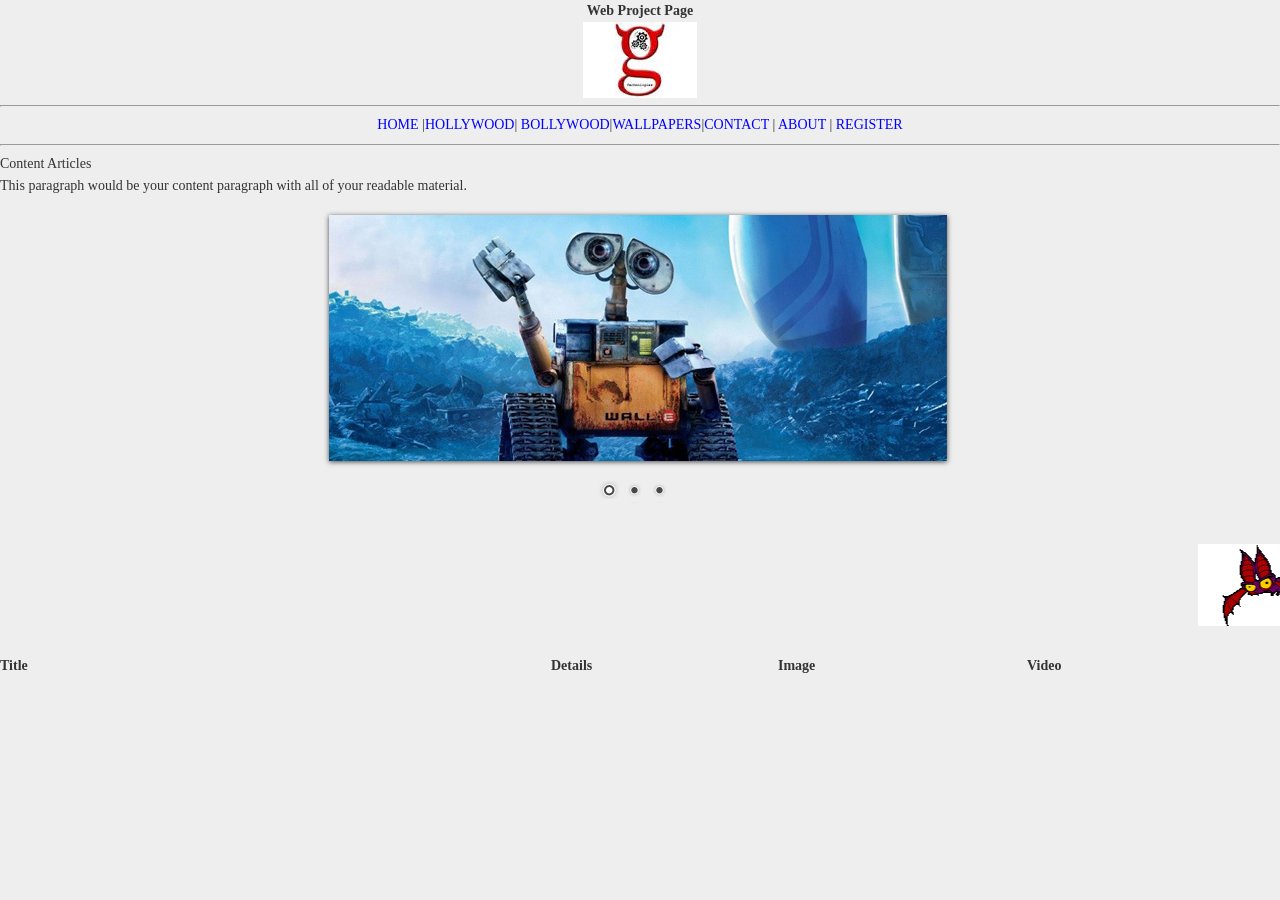
<file: templates/index.html>
<!DOCTYPE HTML PUBLIC "-//W3C//DTD HTML 4.01 Transitional//EN"
"http://www.w3.org/TR/html4/strict.dtd">
<html xmlns="http://www.w3.org/1999/xhtml">
	<head>
		<style type="text/css">
			.style7 {
				width: 100%;
				border: 1;
			}
			.style8 {
				height: 24px;
			}
		</style>
		<meta http-equiv="Content-Type" content="text/html; charset=utf-8" />
		<title>Genii Web Project</title>
		<link rel="stylesheet" href="style.css" type="text/css" media="screen" />
		<link rel="stylesheet" href="./themes/default/default.css" type="text/css" media="screen" />
		<link rel="stylesheet" href="./themes/pascal/pascal.css" type="text/css" media="screen" />
		<link rel="stylesheet" href="./themes/orman/orman.css" type="text/css" media="screen" />
		<link rel="stylesheet" href="nivo-slider.css" type="text/css" media="screen" />
		<script type="text/javascript" src="jquery-1.6.1.min.js"></script>
		<script src="http://www.google.com/jsapi" type="text/javascript"></script>
		<script type="text/javascript" charset="utf-8">//google.load("jquery", "1.6.1");</script>
		<script type="text/javascript" src="jquery.nivo.slider.pack.js"></script>
		<link rel="stylesheet" href="prettyPhoto.css" type="text/css" media="screen" title="prettyPhoto main stylesheet" charset="utf-8" />
		<script src="jquery.prettyPhoto.js" type="text/javascript" charset="utf-8"></script>
		<!-- Google Maps Code -->
		<script type="text/javascript"
		src="http://maps.google.com/maps/api/js?sensor=true"></script>
		<script type="text/javascript">
			function initialize() {
				var latlng = new google.maps.LatLng(19.018791923052913, 72.86175727844238);
				var myOptions = {
					zoom : 8,
					center : latlng,
					mapTypeId : google.maps.MapTypeId.ROADMAP
				};
				var map = new google.maps.Map(document.getElementById("map_canvas"), myOptions);
			}
		</script>
		<!-- END Google Maps Code -->
		<script type="text/javascript" charset="utf-8">
			$(document).ready(function() {
				$("a[rel^='prettyPhoto']").prettyPhoto({
					custom_markup : '<div id="map_canvas" style="width:260px; height:265px"></div>',
					changepicturecallback : function() { initialize();
					}
				});
			});

		</script>
		<script type="text/javascript">
			$(window).load(function() {
				$('#slider').nivoSlider();
			});

		</script>
		<script>
			$("#togg").click(function() {
				$("#newr").show('slow');
			});

		</script>
		<style type="text/css">
			.style7 {
				width: 100%;
				border: 1;
			}
			.style8 {
				height: 24px;
			}
			.style9 {
				height: 24px;
				width: 227px;
			}
			.style10 {
				width: 227px;
			}
			.style11 {
				height: 24px;
				width: 249px;
			}
			.style12 {
				width: 249px;
			}
			.style13 {
				height: 24px;
				width: 253px;
			}
			.style14 {
				width: 253px;
			}
			.size {
				width: 172px;
				height: 80px;
			}

		</style>
	</head>
	<body >
		<div id="heading" align="center">
			<h2 class="font"><b> Web Project Page </b></h2>
			<a href="http://genii.in/"><img src="./Images/genii.jpeg" alt="No Image" /></a>
		</div>
		<hr>
		<div id="menu" align="center" >
			<a href="">HOME</a> |<a href="">HOLLYWOOD</a>| <a href="Bollywood.htm">BOLLYWOOD</a>|<a href="Wallpapers.html">WALLPAPERS</a>|<a href="#?custom=true&width=260&height=270" rel="prettyPhoto">CONTACT</a> | <a href="">ABOUT</a> | <a href="Reg_form.html">REGISTER</a>
		</div>
		<hr>
		<div id="content" align="left" bgcolor="white">
			<h5>Content Articles</h5>
			<p>
				This paragraph would be your content
				paragraph with all of your readable material.
			</p>
		</div>
		<div id="wrapper">
			<div class="slider-wrapper theme-default">
				<div id="slider" class="nivoSlider">
					<img src="./Images/walle.jpg" alt="" />
					<!--<a href=""><img src="/Images/nemo.jpg" alt="" title="This is an example of a caption" /></a>-->
					<img src="./Images/toystory.jpg" alt="" />
					<img src="./Images/up.jpg" alt="" title="#htmlcaption" />
				</div>
				<!--<div id="htmlcaption" class="nivo-html-caption">
				<strong>This</strong> is an example of a <em>HTML</em> caption with <a href="#">a link</a>.
				</div>-->
			</div>
		</div>
		<!-- <p><a href="#?custom=true&width=260&height=270" rel="prettyPhoto">Open a Google Map</a></p>-->
		<marquee behavior="slide" direction="left"><img src="./Images/bats_013.gif" width="125" height="82" alt="Flying Bat" /><b>ForthComing</b><img src="./Images/raone.jpeg" class="size" alt="Raone"/><img src="./Images/thor.jpeg" class="size" /><img src="./Images/Rockstar.jpeg" class="size" /><img src="./Images/GhstRider2.jpeg" class="size" /><img src="./Images/darkknight.jpeg" class="size" />
		</marquee>
		<br />
		<br />
		<table class="style7" border="3" align="right">
			<tr id="hdr" align="center">
				<td class="style8"><b>Title</b></td>
				<td class="style9"> Details</td>
				<td class="style11"> Image</td>
				<td class="style13"> Video</td>
			</tr>
		</table>
	</body>
</html>
</file>
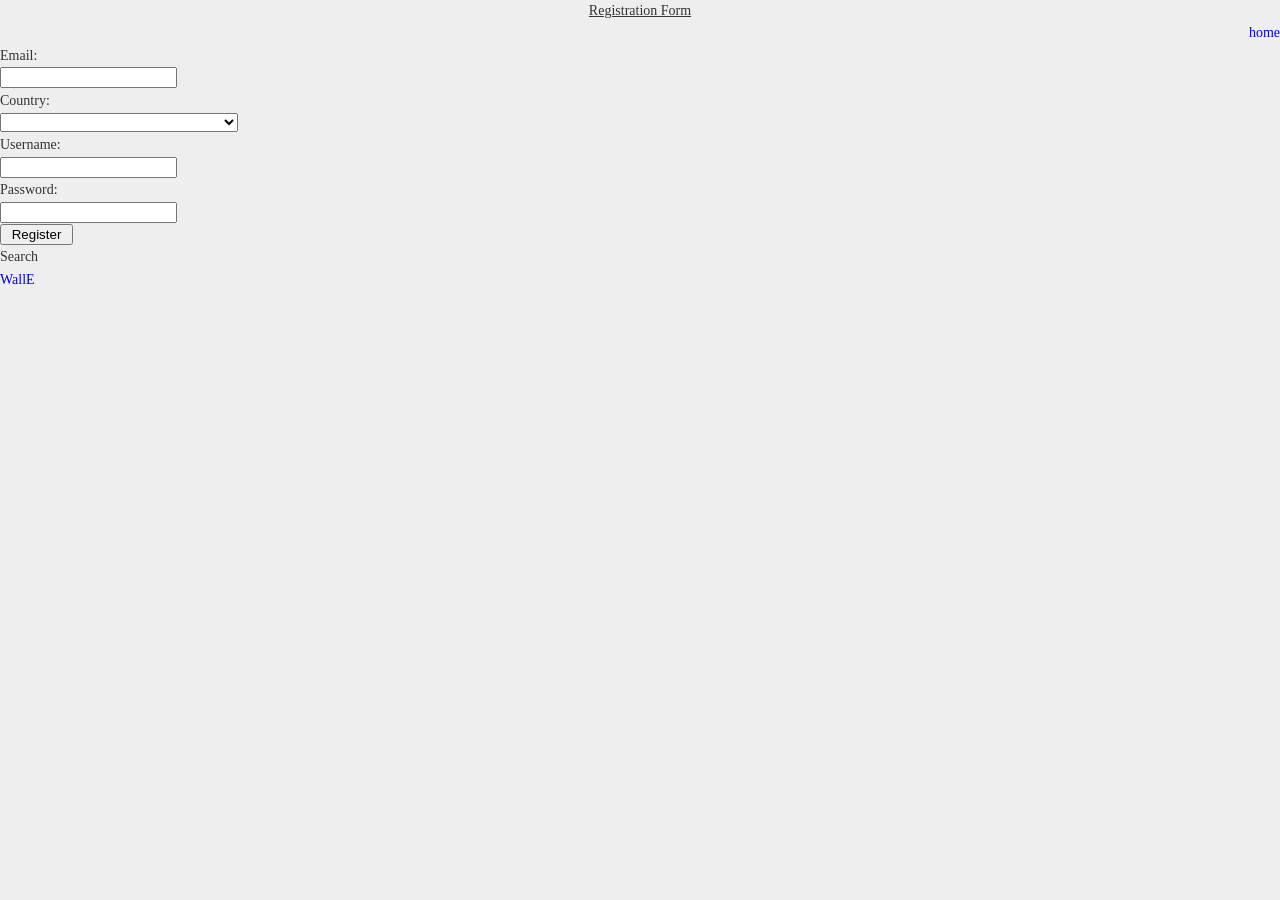
<file: templates/Reg_form.html>
<!DOCTYPE html>
<html lang="en">
	<head>
		<meta charset="utf-8" />
		<!-- Always force latest IE rendering engine (even in intranet) & Chrome Frame
		Remove this if you use the .htaccess -->
		<meta http-equiv="X-UA-Compatible" content="IE=edge,chrome=1" />
		<title>Registration form</title>
		<meta name="description" content="" />
		<meta name="author" content="labadmin" />
		<script type="text/javascript" src="jquery-1.6.1.min.js"></script>
		<script type="text/javascript" src="jquery.prettyPhoto.js" charset="utf-8"></script>
		<link rel="stylesheet" href="style.css" type="text/css" media="screen" />
		<link rel="stylesheet" href="./themes/default/default.css" type="text/css" media="screen" />
		<link rel="stylesheet" href="./themes/pascal/pascal.css" type="text/css" media="screen" />
		<link rel="stylesheet" href="./themes/orman/orman.css" type="text/css" media="screen" />
		<link rel="stylesheet" href="prettyPhoto.css" type="text/css" media="screen" title="prettyPhoto main stylesheet" charset="utf-8" />
		
		
		
		<style type="text/css">
			
				div { border-color: #FFBD32; 
					border-style: ridge; }

			}

		</style>
		<script type="text/javascript">
			$(function() {
				// Displaying first list email field
				$("ul li:first").show();
				// Regular Expressions
				var ck_username = /^[A-Za-z0-9_]{3,20}$/;
				var ck_email = /^([\w-]+(?:\.[\w-]+)*)@((?:[\w-]+\.)*\w[\w-]{0,66})\.([a-z]{2,6}(?:\.[a-z]{2})?)$/i;
				var ck_password = /^[A-Za-z0-9!@#$%^&*()_]{6,20}$/;
				// Email validation
				$('#email').keyup(function() {
					var email = $(this).val();
					if(!ck_email.test(email)) {
						$(this).next().show().html("Enter valid email");
					} else {
						$(this).next().hide();
						$("li").next("li.username").slideDown({
							duration : 'slow',
							easing : 'easeOutElastic'
						});
					}
				});
				// Username validation
				$('#username').keyup(function() {
					var username = $(this).val();
					if(!ck_username.test(username)) {
						$(this).next().show().html("Min 3 charts no space");
					} else {
						$(this).next().hide();
						$("li").next("li.password").slideDown({
							duration : 'slow',
							easing : 'easeOutElastic'
						});
					}
				});
				// Password validation
				$('#password').keyup(function() {
					var password = $(this).val();
					if(!ck_password.test(password)) {
						$(this).next().show().html("Min 6 Charts");
					} else {
						$(this).next().hide();
						$("li").next("li.submit").slideDown({
							duration : 'slow',
							easing : 'easeOutElastic'
						});
					}
				});
				// Submit button action
				$('#submit').click(function() {
					var email = $("#email").val();
					var username = $("#username").val();
					var password = $("#password").val();
					if(ck_email.test(email) && ck_username.test(username) && ck_password.test(password)) {
						$("#form").show().html("<h1>Thank you!</h1>");
					}
					return false;
				});
			})
		</script>
	</head>
	<body>
		<h1 align="center"><u>Registration Form</u></h1>
		<h5 align="right"><a href="index.html"> home</a></h5>
		<div >
			<form method="post"  >
				<ul>
					<li class="email">
						<label>Email: </label>
						<br/>
						<input type="text" name="email" id="email" />
						<span class="error"></span>
					</li>
					<li class="Country">
						<label>Country: </label>
						<br/>
						<select id="Country" name="Country" class="field select addr" >
							<option value="" selected="selected"></option>
							<option value="United States" >United States</option>
							<option value="United Kingdom" >United Kingdom</option>
							<option value="Australia" >Australia</option>
							<option value="Canada" >Canada</option>
							<option value="France" >France</option>
							<option value="New Zealand" >New Zealand</option>
							<option value="India" >India</option>
							<option value="Brazil" >Brazil</option>
							<option value="----" >----</option>
							<option value="Afghanistan" >Afghanistan</option>
							<option value="Åland Islands" >Åland Islands</option>
							<option value="Albania" >Albania</option>
							<option value="Algeria" >Algeria</option>
							<option value="American Samoa" >American Samoa</option>
							<option value="Andorra" >Andorra</option>
							<option value="Angola" >Angola</option>
							<option value="Anguilla" >Anguilla</option>
							<option value="Antarctica" >Antarctica</option>
							<option value="Antigua and Barbuda" >Antigua and Barbuda</option>
							<option value="Argentina" >Argentina</option>
							<option value="Armenia" >Armenia</option>
							<option value="Aruba" >Aruba</option>
							<option value="Austria" >Austria</option>
							<option value="Azerbaijan" >Azerbaijan</option>
							<option value="Bahamas" >Bahamas</option>
							<option value="Bahrain" >Bahrain</option>
							<option value="Bangladesh" >Bangladesh</option>
							<option value="Barbados" >Barbados</option>
							<option value="Belarus" >Belarus</option>
							<option value="Belgium" >Belgium</option>
							<option value="Belize" >Belize</option>
							<option value="Benin" >Benin</option>
							<option value="Bermuda" >Bermuda</option>
							<option value="Bhutan" >Bhutan</option>
							<option value="Bolivia" >Bolivia</option>
							<option value="Bosnia and Herzegovina" >Bosnia and Herzegovina</option>
							<option value="Botswana" >Botswana</option>
							<option value="British Indian Ocean Territory" >British Indian Ocean Territory</option>
							<option value="Brunei Darussalam" >Brunei Darussalam</option>
							<option value="Bulgaria" >Bulgaria</option>
							<option value="Burkina Faso" >Burkina Faso</option>
							<option value="Burundi" >Burundi</option>
							<option value="Cambodia" >Cambodia</option>
							<option value="Cameroon" >Cameroon</option>
							<option value="Cape Verde" >Cape Verde</option>
							<option value="Cayman Islands" >Cayman Islands</option>
							<option value="Central African Republic" >Central African Republic</option>
							<option value="Chad" >Chad</option>
							<option value="Chile" >Chile</option>
							<option value="China" >China</option>
							<option value="Colombia" >Colombia</option>
							<option value="Comoros" >Comoros</option>
							<option value="Democratic Republic of the Congo" >Democratic Republic of the Congo</option>
							<option value="Republic of the Congo" >Republic of the Congo</option>
							<option value="Cook Islands" >Cook Islands</option>
							<option value="Costa Rica" >Costa Rica</option>
							<option value="C&ocirc;te d'Ivoire" >C&ocirc;te d'Ivoire</option>
							<option value="Croatia" >Croatia</option>
							<option value="Cuba" >Cuba</option>
							<option value="Cyprus" >Cyprus</option>
							<option value="Czech Republic" >Czech Republic</option>
							<option value="Denmark" >Denmark</option>
							<option value="Djibouti" >Djibouti</option>
							<option value="Dominica" >Dominica</option>
							<option value="Dominican Republic" >Dominican Republic</option>
							<option value="East Timor" >East Timor</option>
							<option value="Ecuador" >Ecuador</option>
							<option value="Egypt" >Egypt</option>
							<option value="El Salvador" >El Salvador</option>
							<option value="Equatorial Guinea" >Equatorial Guinea</option>
							<option value="Eritrea" >Eritrea</option>
							<option value="Estonia" >Estonia</option>
							<option value="Ethiopia" >Ethiopia</option>
							<option value="Faroe Islands" >Faroe Islands</option>
							<option value="Fiji" >Fiji</option>
							<option value="Finland" >Finland</option>
							<option value="Gabon" >Gabon</option>
							<option value="Gambia" >Gambia</option>
							<option value="Georgia" >Georgia</option>
							<option value="Germany" >Germany</option>
							<option value="Ghana" >Ghana</option>
							<option value="Greece" >Greece</option>
							<option value="Grenada" >Grenada</option>
							<option value="Guatemala" >Guatemala</option>
							<option value="Guinea" >Guinea</option>
							<option value="Guinea-Bissau" >Guinea-Bissau</option>
							<option value="Guyana" >Guyana</option>
							<option value="Haiti" >Haiti</option>
							<option value="Honduras" >Honduras</option>
							<option value="Hong Kong" >Hong Kong</option>
							<option value="Hungary" >Hungary</option>
							<option value="Iceland" >Iceland</option>
							<option value="Indonesia" >Indonesia</option>
							<option value="Iran" >Iran</option>
							<option value="Iraq" >Iraq</option>
							<option value="Ireland" >Ireland</option>
							<option value="Israel" >Israel</option>
							<option value="Italy" >Italy</option>
							<option value="Jamaica" >Jamaica</option>
							<option value="Japan" >Japan</option>
							<option value="Jordan" >Jordan</option>
							<option value="Kazakhstan" >Kazakhstan</option>
							<option value="Kenya" >Kenya</option>
							<option value="Kiribati" >Kiribati</option>
							<option value="North Korea" >North Korea</option>
							<option value="South Korea" >South Korea</option>
							<option value="Kuwait" >Kuwait</option>
							<option value="Kyrgyzstan" >Kyrgyzstan</option>
							<option value="Laos" >Laos</option>
							<option value="Latvia" >Latvia</option>
							<option value="Lebanon" >Lebanon</option>
							<option value="Lesotho" >Lesotho</option>
							<option value="Liberia" >Liberia</option>
							<option value="Libya" >Libya</option>
							<option value="Liechtenstein" >Liechtenstein</option>
							<option value="Lithuania" >Lithuania</option>
							<option value="Luxembourg" >Luxembourg</option>
							<option value="Macedonia" >Macedonia</option>
							<option value="Madagascar" >Madagascar</option>
							<option value="Malawi" >Malawi</option>
							<option value="Malaysia" >Malaysia</option>
							<option value="Maldives" >Maldives</option>
							<option value="Mali" >Mali</option>
							<option value="Malta" >Malta</option>
							<option value="Marshall Islands" >Marshall Islands</option>
							<option value="Mauritania" >Mauritania</option>
							<option value="Mauritius" >Mauritius</option>
							<option value="Mexico" >Mexico</option>
							<option value="Micronesia" >Micronesia</option>
							<option value="Moldova" >Moldova</option>
							<option value="Monaco" >Monaco</option>
							<option value="Mongolia" >Mongolia</option>
							<option value="Montenegro" >Montenegro</option>
							<option value="Morocco" >Morocco</option>
							<option value="Mozambique" >Mozambique</option>
							<option value="Myanmar" >Myanmar</option>
							<option value="Namibia" >Namibia</option>
							<option value="Nauru" >Nauru</option>
							<option value="Nepal" >Nepal</option>
							<option value="Netherlands" >Netherlands</option>
							<option value="Netherlands Antilles" >Netherlands Antilles</option>
							<option value="Nicaragua" >Nicaragua</option>
							<option value="Niger" >Niger</option>
							<option value="Nigeria" >Nigeria</option>
							<option value="Norway" >Norway</option>
							<option value="Oman" >Oman</option>
							<option value="Pakistan" >Pakistan</option>
							<option value="Palau" >Palau</option>
							<option value="Palestine" >Palestine</option>
							<option value="Panama" >Panama</option>
							<option value="Papua New Guinea" >Papua New Guinea</option>
							<option value="Paraguay" >Paraguay</option>
							<option value="Peru" >Peru</option>
							<option value="Philippines" >Philippines</option>
							<option value="Poland" >Poland</option>
							<option value="Portugal" >Portugal</option>
							<option value="Puerto Rico" >Puerto Rico</option>
							<option value="Qatar" >Qatar</option>
							<option value="Romania" >Romania</option>
							<option value="Russia" >Russia</option>
							<option value="Rwanda" >Rwanda</option>
							<option value="Saint Kitts and Nevis" >Saint Kitts and Nevis</option>
							<option value="Saint Lucia" >Saint Lucia</option>
							<option value="Saint Vincent and the Grenadines" >Saint Vincent and the Grenadines</option>
							<option value="Samoa" >Samoa</option>
							<option value="San Marino" >San Marino</option>
							<option value="Sao Tome and Principe" >Sao Tome and Principe</option>
							<option value="Saudi Arabia" >Saudi Arabia</option>
							<option value="Senegal" >Senegal</option>
							<option value="Serbia and Montenegro" >Serbia and Montenegro</option>
							<option value="Seychelles" >Seychelles</option>
							<option value="Sierra Leone" >Sierra Leone</option>
							<option value="Singapore" >Singapore</option>
							<option value="Slovakia" >Slovakia</option>
							<option value="Slovenia" >Slovenia</option>
							<option value="Solomon Islands" >Solomon Islands</option>
							<option value="Somalia" >Somalia</option>
							<option value="South Africa" >South Africa</option>
							<option value="Spain" >Spain</option>
							<option value="Sri Lanka" >Sri Lanka</option>
							<option value="Sudan" >Sudan</option>
							<option value="Suriname" >Suriname</option>
							<option value="Swaziland" >Swaziland</option>
							<option value="Sweden" >Sweden</option>
							<option value="Switzerland" >Switzerland</option>
							<option value="Syria" >Syria</option>
							<option value="Taiwan" >Taiwan</option>
							<option value="Tajikistan" >Tajikistan</option>
							<option value="Tanzania" >Tanzania</option>
							<option value="Thailand" >Thailand</option>
							<option value="Togo" >Togo</option>
							<option value="Tonga" >Tonga</option>
							<option value="Trinidad and Tobago" >Trinidad and Tobago</option>
							<option value="Tunisia" >Tunisia</option>
							<option value="Turkey" >Turkey</option>
							<option value="Turkmenistan" >Turkmenistan</option>
							<option value="Tuvalu" >Tuvalu</option>
							<option value="Uganda" >Uganda</option>
							<option value="Ukraine" >Ukraine</option>
							<option value="United Arab Emirates" >United Arab Emirates</option>
							<option value="United States Minor Outlying Islands" >United States Minor Outlying Islands</option>
							<option value="Uruguay" >Uruguay</option>
							<option value="Uzbekistan" >Uzbekistan</option>
							<option value="Vanuatu" >Vanuatu</option>
							<option value="Vatican City" >Vatican City</option>
							<option value="Venezuela" >Venezuela</option>
							<option value="Vietnam" >Vietnam</option>
							<option value="Virgin Islands, British" >Virgin Islands, British</option>
							<option value="Virgin Islands, U.S." >Virgin Islands, U.S.</option>
							<option value="Yemen" >Yemen</option>
							<option value="Zambia" >Zambia</option>
							<option value="Zimbabwe" >Zimbabwe</option>
						</select>
					</li>
					<li class="username">
						<label>Username: </label>
						<br/>
						<input type="text" name="username" id="username" />
						<span class="error"></span>
					</li>
					<li class="password">
						<label>Password: </label>
						<br/>
						<input type="password" name="password" id="password" />
						<span class="error"></span>
					</li>
					<li class="submit">
						<input type="submit" value=" Register " id='submit'/>
					</li>
				</ul>
			</form>
		</div>
		<h1>Search</h1>
		<a href="http://www.google.com/search?hl=en&q=WallE+imdb&btnI=I%27m+Feeling+Lucky" rel="prettyPhoto[pp_gal]">WallE</a>
	</body>
</html>
</file>
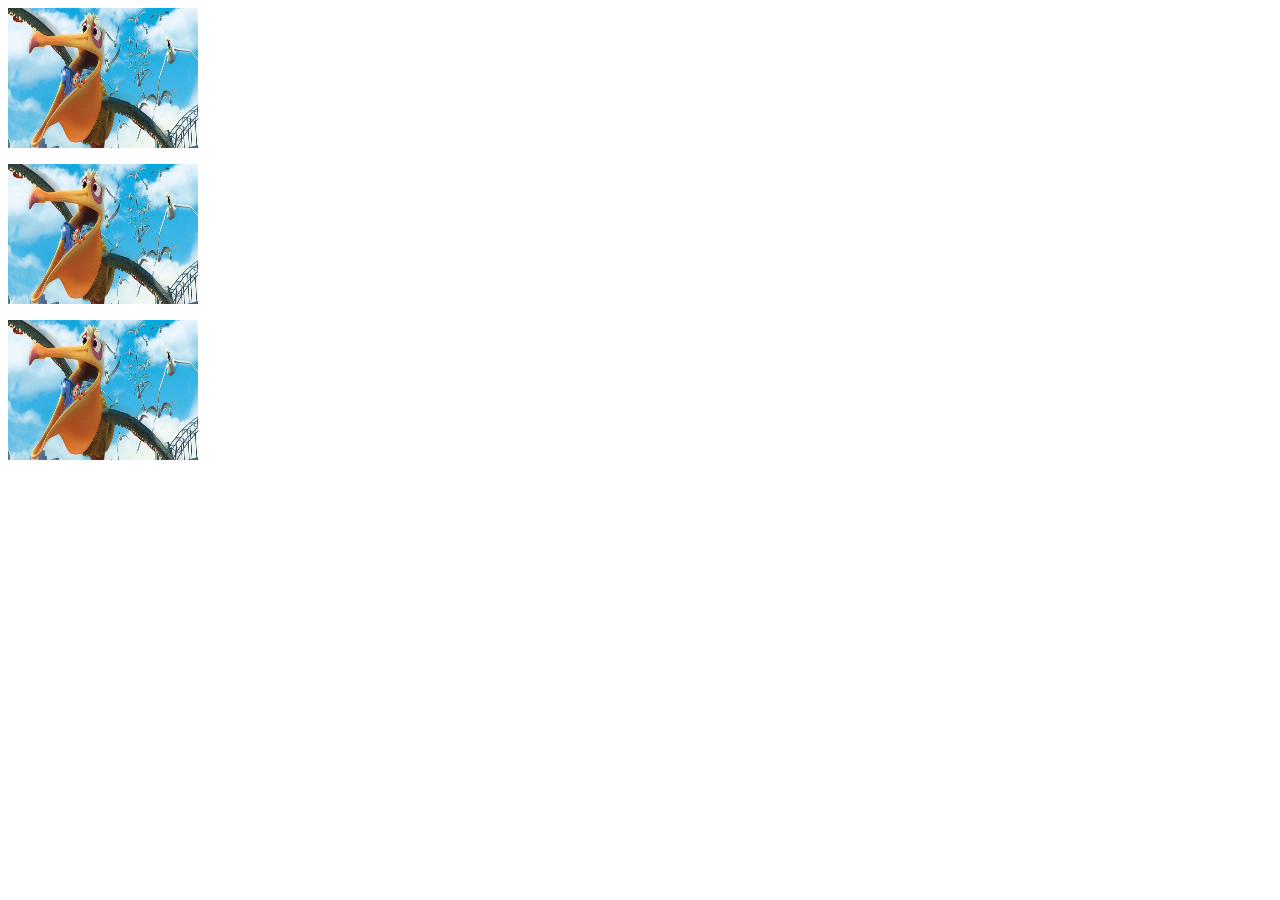
<file: templates/Wallpapers.html>
<!DOCTYPE html PUBLIC "-//W3C//DTD HTML 4.01 Transitional//EN">
<html>
	<head>
		<title>WallPapers</title>
		<style>
		.black_overlay{
			display: none;
			position: absolute;
			top: 0%;
			left: 0%;
			width: 100%;
			height: 100%;
			background-color: black;
			z-index:1001;
			-moz-opacity: 0.8;
			opacity:.80;
			filter: alpha(opacity=80);
		}
		.white_content {
			display: none;
			position: absolute;
			top: 25%;
			left: 25%;
			width: 50%;
			height: 50%;
			padding: 16px;
			border: 16px solid orange;
			background-color: white;
			z-index:1002;
			overflow: auto;
		}
		
		.size{
			width:190px;
			height:140px; 
			
		}
	</style>
	</head>
	<body>
		<p> <a href = "javascript:void(0)" onclick = "document.getElementById('light').style.display='block';document.getElementById('fade').style.display='block'"><img class="size" src="./Images/nemo.jpg"  alt="none"/></a></p>
		<div id="light" class="white_content"><img src="./Images/nemo.jpg" alt="none" /> <a href = "javascript:void(0)" onclick = "document.getElementById('light').style.display='none';document.getElementById('fade').style.display='none'">Close</a></div>
		<div id="fade" class="black_overlay"></div>
		
		
		<p> <a href = "javascript:void(0)" onclick = "document.getElementById('light').style.display='block';document.getElementById('fade').style.display='block'"><img class="size" src="./Images/nemo.jpg"  alt="none"/></a></p>
		<div id="light" class="white_content"><img src="./Images/nemo.jpg" alt="none" /> <a href = "javascript:void(0)" onclick = "document.getElementById('light').style.display='none';document.getElementById('fade').style.display='none'">Close</a></div>
		<div id="fade" class="black_overlay"></div>
		
		<p> <a href = "javascript:void(0)" onclick = "document.getElementById('light').style.display='block';document.getElementById('fade').style.display='block'"><img class="size" src="./Images/nemo.jpg"  alt="none"/></a></p>
		<div id="light" class="white_content"><img src="./Images/nemo.jpg" alt="none" /> <a href = "javascript:void(0)" onclick = "document.getElementById('light').style.display='none';document.getElementById('fade').style.display='none'">Close</a></div>
		<div id="fade" class="black_overlay"></div>
		
		
		
		
		
	</body>
</html>
</file>
<file: templates/style.css>
/*=================================*/
/* Nivo Slider Demo
/* November 2010
/* By: Gilbert Pellegrom
/* http://dev7studios.com
/*=================================*/

/*====================*/
/*=== Reset Styles ===*/
/*====================*/
html, body, div, span, applet, object, iframe,
h1, h2, h3, h4, h5, h6, p, blockquote, pre,
a, abbr, acronym, address, big, cite, code,
del, dfn, em, font, img, ins, kbd, q, s, samp,
small, strike, strong, sub, sup, tt, var,
dl, dt, dd, ol, ul, li,
fieldset, form, label, legend,
table, caption, tbody, tfoot, thead, tr, th, td {
	margin:0;
	padding:0;
	border:0;
	outline:0;
	font-weight:inherit;
	font-style:inherit;
	font-size:100%;
	font-family:inherit;
	vertical-align:baseline;
}
body {
	line-height:1;
	color:black;
	background:white;
}
table {
	border-collapse:separate;
	border-spacing:0;
}
caption, th, td {
	text-align:left;
	font-weight:700;
}
blockquote:before, blockquote:after,
q:before, q:after {
	content:"";
}
blockquote, q {
	quotes:"" "";
}
/* HTML5 tags */
header, section, footer,
aside, nav, article, figure {
	display: block;
}

/*===================*/
/*=== Main Styles ===*/
/*===================*/
body {
	font:14px/1.6 Georgia, Palatino, Palatino Linotype, Times, Times New Roman, serif;
	color:#333;
	background:#eee;
}

a, a:visited {
	color:blue;
	text-decoration:none;
}
a:hover, a:active {
	color:#000;
	text-decoration:none;
}

#dev7link {
    position:absolute;
    top:0;
    left:50px;
    background:url(images/dev7logo.png) no-repeat;
    width:60px;
    height:67px;
    border:0;
    display:block;
    text-indent:-9999px;
}

.theme-default #slider {
    margin:100px auto 0 auto;
    width:335px; /* Make sure your images are the same size */
    height:134px; /* Make sure your images are the same size */
	top: -83px;
	left: -2px;
}
.theme-pascal.slider-wrapper,
.theme-orman.slider-wrapper {
    margin-top:150px;
}

.circ{
	border:5px solid lightyellow;
	-moz-border-radius:  10px 25px 10px 25px;
     border-radius: 10px 25px 10px 25px;
	height: 6px;
}

/*====================*/
/*=== Other Styles ===*/
/*====================*/
.clear {
	clear:both;
}
</file>
<file: templates/themes/default/default.css>
/*
Skin Name: Nivo Slider Default Theme
Skin URI: http://nivo.dev7studios.com
Skin Type: flexible
Description: The default skin for the Nivo Slider.
Version: 1.0
Author: Gilbert Pellegrom
Author URI: http://dev7studios.com
*/

.theme-default .nivoSlider {
	position:relative;
	background:#fff url(loading.gif) no-repeat 50% 50%;
    -webkit-box-shadow: 0px 1px 5px 0px #4a4a4a;
    -moz-box-shadow: 0px 1px 5px 0px #4a4a4a;
    box-shadow: 0px 1px 5px 0px #4a4a4a;
}
.theme-default .nivoSlider img {
	position:absolute;
	top:0px;
	left:0px;
	display:none;
}
.theme-default .nivoSlider a {
	border:0;
	display:block;
}

.theme-default .nivo-controlNav {
	position:absolute;
	left:50%;
	bottom:-42px;
    margin-left:-40px; /* Tweak this to center bullets */
}
.theme-default .nivo-controlNav a {
	display:block;
	width:22px;
	height:22px;
	background:url(bullets.png) no-repeat;
	text-indent:-9999px;
	border:0;
	margin-right:3px;
	float:left;
}
.theme-default .nivo-controlNav a.active {
	background-position:0 -22px;
}

.theme-default .nivo-directionNav a {
	display:block;
	width:30px;
	height:30px;
	background:url(arrows.png) no-repeat;
	text-indent:-9999px;
	border:0;
}
.theme-default a.nivo-nextNav {
	background-position:-30px 0;
	right:15px;
}
.theme-default a.nivo-prevNav {
	left:15px;
}

.theme-default .nivo-caption {
    font-family: Helvetica, Arial, sans-serif;
}
.theme-default .nivo-caption a {
    color:#fff;
    border-bottom:1px dotted #fff;
}
.theme-default .nivo-caption a:hover {
    color:#fff;
}
</file>
<file: templates/themes/pascal/pascal.css>
/*
Skin Name: Pascal Theme
Skin URI: http://nivo.dev7studios.com
Skin Type: fixed
Description: A nice, light skin for the Nivo Slider.
Version: 1.0
Author: Gilbert Pellegrom & Pascal Gartner
Author URI: http://dev7studios.com
*/

.theme-pascal.slider-wrapper {
    background:url(slider.png) no-repeat;
    width:668px;
    height:299px;
    margin:0 auto;
    padding-top:17px;
    position:relative;
}

.theme-pascal .nivoSlider {
    position:relative;
    width:630px;
    height:235px;
    margin-left:19px;
    background:url(loading.gif) no-repeat 50% 50%;
}
.theme-pascal .nivoSlider img {
    position:absolute;
    top:0px;
    left:0px;
    display:none;
    width:630px; /* Make sure your images are the same size */
    height:235px; /* Make sure your images are the same size */
}
.theme-pascal .nivoSlider a {
    border:0;
    display:block;
}

.theme-pascal .nivo-controlNav {
    background:url(controlnav.png) no-repeat;
    width:251px;
    height:40px;
    position:absolute;
    left:200px; /* Tweak this to center bullets */
    bottom:-42px;
    padding:8px 0 0 82px;
    z-index:20;
}
.theme-pascal .nivo-controlNav a {
    display:block;
    width:22px;
    height:22px;
    background:url(bullets.png) no-repeat;
    text-indent:-9999px;
    border:0;
    margin-right:3px;
    float:left;
}
.theme-pascal .nivo-controlNav a.active {
    background-position:0 -22px;
}

.theme-pascal .nivo-directionNav a {
	display:none;
}

.theme-pascal .nivo-caption {
    bottom:40%;
    left:auto;
    right:0px;
    width:auto;
    max-width:630px;
    overflow:hidden;
    background:#fff;
    text-shadow:none;
    font-family: arial, serif;
    color:#4c4b4b;
}
.theme-pascal .nivo-caption p {
    padding:5px 15px;
    color:#333;
    font-weight:bold;
    font-size:27px;
    text-transform:uppercase;
}
.theme-pascal .nivo-caption a { 
    color:#333;
    font-weight:bold;
    font-size:27px;
    text-transform:uppercase;
}

.theme-pascal .ribbon {
    background:url(ribbon.png) no-repeat;
    width:111px;
    height:111px;
    position:absolute;
    top:-8px;
    left:-8px;
    z-index:300;
}
</file>
<file: templates/themes/orman/orman.css>
/*
Skin Name: Orman Theme
Skin URI: http://nivo.dev7studios.com
Skin Type: fixed
Description: A light and green skin for the Nivo Slider.
Version: 1.0
Author: Gilbert Pellegrom & Orman Clark
Author URI: http://dev7studios.com
*/

.theme-orman.slider-wrapper {
    background:url(slider.png) no-repeat;
    width:722px;
    height:337px;
    margin:0 auto;
    padding-top:18px;
    position:relative;
}

.theme-orman .nivoSlider {
    position:relative;
    width:568px;
    height:268px;
    margin-left:77px;
    background:url(loading.gif) no-repeat 50% 50%;
}
.theme-orman .nivoSlider img {
    position:absolute;
    top:0px;
    left:0px;
    display:none;
    width:568px; /* Make sure your images are the same size */
    height:268px; /* Make sure your images are the same size */
}
.theme-orman .nivoSlider a {
    border:0;
    display:block;
}

.theme-orman .nivo-controlNav {
    position:absolute;
	left:50%;
	bottom:-60px;
    margin-left:-30px; /* Tweak this to center bullets */
}
.theme-orman .nivo-controlNav a {
    display:block;
    width:10px;
    height:10px;
    background:url(bullets.png) no-repeat;
    text-indent:-9999px;
    border:0;
    margin-right:7px;
    float:left;
}
.theme-orman .nivo-controlNav a.active {
    background-position:0 -10px;
}

.theme-orman .nivo-directionNav a {
	display:block;
	width:25px;
	height:200px;
	background:url(arrows.png) no-repeat 0% 50%;
	text-indent:-9999px;
	border:0;
    top:40px;
}
.theme-orman a.nivo-nextNav {
	background-position:100% 50%;
	right:-40px;
    padding-right:20px;
}
.theme-orman a.nivo-prevNav {
	left:-40px;
    padding-left:20px;
}

.theme-orman .nivo-caption {
    font-family: Helvetica, Arial, sans-serif;
}
.theme-orman .nivo-caption a { 
    color:#fff;
    border-bottom:1px dotted #fff;
}
.theme-orman .nivo-caption a:hover { 
    color:#fff;
}

.theme-orman .ribbon {
    background:url(ribbon.png) no-repeat;
    width:111px;
    height:111px;
    position:absolute;
    top:-3px;
    left:56px;
    z-index:300;
}
</file>
<file: templates/prettyPhoto.css>
/* ------------------------------------------------------------------------
	This you can edit.
------------------------------------------------------------------------- */

	div.light_rounded .pp_top .pp_left { background: url(./images/light_rounded/sprite.png) -88px -53px no-repeat; } /* Top left corner */
	div.light_rounded .pp_top .pp_middle { background: #fff; } /* Top pattern/color */
	div.light_rounded .pp_top .pp_right { background: url(./images/light_rounded/sprite.png) -110px -53px no-repeat; } /* Top right corner */
	
	div.light_rounded .pp_content .ppt { color: #000; }
	div.light_rounded .pp_content_container .pp_left,
	div.light_rounded .pp_content_container .pp_right { background: #fff; }
	div.light_rounded .pp_content { background-color: #fff; } /* Content background */
	div.light_rounded .pp_next:hover { background: url(./images/light_rounded/btnNext.png) center right  no-repeat; cursor: pointer; } /* Next button */
	div.light_rounded .pp_previous:hover { background: url(./images/light_rounded/btnPrevious.png) center left no-repeat; cursor: pointer; } /* Previous button */
	div.light_rounded .pp_expand { background: url(./images/light_rounded/sprite.png) -31px -26px no-repeat; cursor: pointer; } /* Expand button */
	div.light_rounded .pp_expand:hover { background: url(./images/light_rounded/sprite.png) -31px -47px no-repeat; cursor: pointer; } /* Expand button hover */
	div.light_rounded .pp_contract { background: url(./images/light_rounded/sprite.png) 0 -26px no-repeat; cursor: pointer; } /* Contract button */
	div.light_rounded .pp_contract:hover { background: url(./images/light_rounded/sprite.png) 0 -47px no-repeat; cursor: pointer; } /* Contract button hover */
	div.light_rounded .pp_close { width: 75px; height: 22px; background: url(./images/light_rounded/sprite.png) -1px -1px no-repeat; cursor: pointer; } /* Close button */
	div.light_rounded #pp_full_res .pp_inline { color: #000; } 
	div.light_rounded .pp_gallery a.pp_arrow_previous,
	div.light_rounded .pp_gallery a.pp_arrow_next { margin-top: 12px !important; }
	div.light_rounded .pp_nav .pp_play { background: url(./images/light_rounded/sprite.png) -1px -100px no-repeat; height: 15px; width: 14px; }
	div.light_rounded .pp_nav .pp_pause { background: url(./images/light_rounded/sprite.png) -24px -100px no-repeat; height: 15px; width: 14px; }

	div.light_rounded .pp_arrow_previous { background: url(./images/prettyPhoto/light_rounded/sprite.png) 0 -71px no-repeat; } /* The previous arrow in the bottom nav */
		div.light_rounded .pp_arrow_previous.disabled { background-position: 0 -87px; cursor: default; }
	div.light_rounded .pp_arrow_next { background: url(./images/prettyPhoto/light_rounded/sprite.png) -22px -71px no-repeat; } /* The next arrow in the bottom nav */
		div.light_rounded .pp_arrow_next.disabled { background-position: -22px -87px; cursor: default; }

	div.light_rounded .pp_bottom .pp_left { background: url(./images/prettyPhoto/light_rounded/sprite.png) -88px -80px no-repeat; } /* Bottom left corner */
	div.light_rounded .pp_bottom .pp_middle { background: #fff; } /* Bottom pattern/color */
	div.light_rounded .pp_bottom .pp_right { background: url(./images//light_rounded/sprite.png) -110px -80px no-repeat; } /* Bottom right corner */

	div.light_rounded .pp_loaderIcon { background: url(./images/prettyPhoto/light_rounded/loader.gif) center center no-repeat; } /* Loader icon */
	
	/* ----------------------------------
		Dark Rounded Theme
	----------------------------------- */
	
	div.dark_rounded .pp_top .pp_left { background: url(./images/prettyPhoto/dark_rounded/sprite.png) -88px -53px no-repeat; } /* Top left corner */
	div.dark_rounded .pp_top .pp_middle { background: url(./images/prettyPhoto/dark_rounded/contentPattern.png) top left repeat; } /* Top pattern/color */
	div.dark_rounded .pp_top .pp_right { background: url(./images/prettyPhoto/dark_rounded/sprite.png) -110px -53px no-repeat; } /* Top right corner */
	
	div.dark_rounded .pp_content_container .pp_left { background: url(./images/prettyPhoto/dark_rounded/contentPattern.png) top left repeat-y; } /* Left Content background */
	div.dark_rounded .pp_content_container .pp_right { background: url(./images/prettyPhoto/dark_rounded/contentPattern.png) top right repeat-y; } /* Right Content background */
	div.dark_rounded .pp_content { background: url(./images/prettyPhoto/dark_rounded/contentPattern.png) top left repeat; } /* Content background */
	div.dark_rounded .pp_next:hover { background: url(./images/prettyPhoto/dark_rounded/btnNext.png) center right  no-repeat; cursor: pointer; } /* Next button */
	div.dark_rounded .pp_previous:hover { background: url(./images/prettyPhoto/dark_rounded/btnPrevious.png) center left no-repeat; cursor: pointer; } /* Previous button */
	div.dark_rounded .pp_expand { background: url(./images/prettyPhoto/dark_rounded/sprite.png) -31px -26px no-repeat; cursor: pointer; } /* Expand button */
	div.dark_rounded .pp_expand:hover { background: url(./images/prettyPhoto/dark_rounded/sprite.png) -31px -47px no-repeat; cursor: pointer; } /* Expand button hover */
	div.dark_rounded .pp_contract { background: url(./images/prettyPhoto/dark_rounded/sprite.png) 0 -26px no-repeat; cursor: pointer; } /* Contract button */
	div.dark_rounded .pp_contract:hover { background: url(./images/prettyPhoto/dark_rounded/sprite.png) 0 -47px no-repeat; cursor: pointer; } /* Contract button hover */
	div.dark_rounded .pp_close { width: 75px; height: 22px; background: url(./images/prettyPhoto/dark_rounded/sprite.png) -1px -1px no-repeat; cursor: pointer; } /* Close button */
	div.dark_rounded .currentTextHolder { color: #c4c4c4; }
	div.dark_rounded .pp_description { color: #fff; }
	div.dark_rounded #pp_full_res .pp_inline { color: #fff; }
	div.dark_rounded .pp_gallery a.pp_arrow_previous,
	div.dark_rounded .pp_gallery a.pp_arrow_next { margin-top: 12px !important; }
	div.dark_rounded .pp_nav .pp_play { background: url(./images/prettyPhoto/dark_rounded/sprite.png) -1px -100px no-repeat; height: 15px; width: 14px; }
	div.dark_rounded .pp_nav .pp_pause { background: url(./images/prettyPhoto/dark_rounded/sprite.png) -24px -100px no-repeat; height: 15px; width: 14px; }

	div.dark_rounded .pp_arrow_previous { background: url(./images/prettyPhoto/dark_rounded/sprite.png) 0 -71px no-repeat; } /* The previous arrow in the bottom nav */
		div.dark_rounded .pp_arrow_previous.disabled { background-position: 0 -87px; cursor: default; }
	div.dark_rounded .pp_arrow_next { background: url(./images/prettyPhoto/dark_rounded/sprite.png) -22px -71px no-repeat; } /* The next arrow in the bottom nav */
		div.dark_rounded .pp_arrow_next.disabled { background-position: -22px -87px; cursor: default; }

	div.dark_rounded .pp_bottom .pp_left { background: url(./images/prettyPhoto/dark_rounded/sprite.png) -88px -80px no-repeat; } /* Bottom left corner */
	div.dark_rounded .pp_bottom .pp_middle { background: url(./images/prettyPhoto/dark_rounded/contentPattern.png) top left repeat; } /* Bottom pattern/color */
	div.dark_rounded .pp_bottom .pp_right { background: url(./images/prettyPhoto/dark_rounded/sprite.png) -110px -80px no-repeat; } /* Bottom right corner */

	div.dark_rounded .pp_loaderIcon { background: url(./images/prettyPhoto/dark_rounded/loader.gif) center center no-repeat; } /* Loader icon */
	
	
	/* ----------------------------------
		Dark Square Theme
	----------------------------------- */
	
	div.dark_square .pp_left ,
	div.dark_square .pp_middle,
	div.dark_square .pp_right,
	div.dark_square .pp_content { background: url(./images/prettyPhoto/dark_square/contentPattern.png) top left repeat; }
	div.dark_square .currentTextHolder { color: #c4c4c4; }
	div.dark_square .pp_description { color: #fff; }
	div.dark_square .pp_loaderIcon { background: url(./images/prettyPhoto/dark_rounded/loader.gif) center center no-repeat; } /* Loader icon */
	
	div.dark_square .pp_content_container .pp_left { background: url(./images/prettyPhoto/dark_rounded/contentPattern.png) top left repeat-y; } /* Left Content background */
	div.dark_square .pp_content_container .pp_right { background: url(./images/prettyPhoto/dark_rounded/contentPattern.png) top right repeat-y; } /* Right Content background */
	div.dark_square .pp_expand { background: url(./images/prettyPhoto/dark_square/sprite.png) -31px -26px no-repeat; cursor: pointer; } /* Expand button */
	div.dark_square .pp_expand:hover { background: url(./images/prettyPhoto/dark_square/sprite.png) -31px -47px no-repeat; cursor: pointer; } /* Expand button hover */
	div.dark_square .pp_contract { background: url(./images/prettyPhoto/dark_square/sprite.png) 0 -26px no-repeat; cursor: pointer; } /* Contract button */
	div.dark_square .pp_contract:hover { background: url(./images/prettyPhoto/dark_square/sprite.png) 0 -47px no-repeat; cursor: pointer; } /* Contract button hover */
	div.dark_square .pp_close { width: 75px; height: 22px; background: url(./images/prettyPhoto/dark_square/sprite.png) -1px -1px no-repeat; cursor: pointer; } /* Close button */
	div.dark_square #pp_full_res .pp_inline { color: #fff; }
	div.dark_square .pp_gallery a.pp_arrow_previous,
	div.dark_square .pp_gallery a.pp_arrow_next { margin-top: 12px !important; }
	div.dark_square .pp_nav .pp_play { background: url(./images/prettyPhoto/dark_square/sprite.png) -1px -100px no-repeat; height: 15px; width: 14px; }
	div.dark_square .pp_nav .pp_pause { background: url(./images/prettyPhoto/dark_square/sprite.png) -24px -100px no-repeat; height: 15px; width: 14px; }
	
	div.dark_square .pp_arrow_previous { background: url(./images/prettyPhoto/dark_square/sprite.png) 0 -71px no-repeat; } /* The previous arrow in the bottom nav */
		div.dark_square .pp_arrow_previous.disabled { background-position: 0 -87px; cursor: default; }
	div.dark_square .pp_arrow_next { background: url(./images/prettyPhoto/dark_square/sprite.png) -22px -71px no-repeat; } /* The next arrow in the bottom nav */
		div.dark_square .pp_arrow_next.disabled { background-position: -22px -87px; cursor: default; }
	
	div.dark_square .pp_next:hover { background: url(./images/prettyPhoto/dark_square/btnNext.png) center right  no-repeat; cursor: pointer; } /* Next button */
	div.dark_square .pp_previous:hover { background: url(./images/prettyPhoto/dark_square/btnPrevious.png) center left no-repeat; cursor: pointer; } /* Previous button */


	/* ----------------------------------
		Light Square Theme
	----------------------------------- */
	
	div.light_square .pp_left ,
	div.light_square .pp_middle,
	div.light_square .pp_right,
	div.light_square .pp_content { background: #fff; }
	
	div.light_square .pp_content .ppt { color: #000; }
	div.light_square .pp_expand { background: url(./images/prettyPhoto/light_square/sprite.png) -31px -26px no-repeat; cursor: pointer; } /* Expand button */
	div.light_square .pp_expand:hover { background: url(./images/prettyPhoto/light_square/sprite.png) -31px -47px no-repeat; cursor: pointer; } /* Expand button hover */
	div.light_square .pp_contract { background: url(./images/prettyPhoto/light_square/sprite.png) 0 -26px no-repeat; cursor: pointer; } /* Contract button */
	div.light_square .pp_contract:hover { background: url(./images/prettyPhoto/light_square/sprite.png) 0 -47px no-repeat; cursor: pointer; } /* Contract button hover */
	div.light_square .pp_close { width: 75px; height: 22px; background: url(./images/prettyPhoto/light_square/sprite.png) -1px -1px no-repeat; cursor: pointer; } /* Close button */
	div.light_square #pp_full_res .pp_inline { color: #000; }
	div.light_square .pp_gallery a.pp_arrow_previous,
	div.light_square .pp_gallery a.pp_arrow_next { margin-top: 12px !important; }
	div.light_square .pp_nav .pp_play { background: url(./images/prettyPhoto/light_square/sprite.png) -1px -100px no-repeat; height: 15px; width: 14px; }
	div.light_square .pp_nav .pp_pause { background: url(./images/prettyPhoto/light_square/sprite.png) -24px -100px no-repeat; height: 15px; width: 14px; }
	
	div.light_square .pp_arrow_previous { background: url(./images/prettyPhoto/light_square/sprite.png) 0 -71px no-repeat; } /* The previous arrow in the bottom nav */
		div.light_square .pp_arrow_previous.disabled { background-position: 0 -87px; cursor: default; }
	div.light_square .pp_arrow_next { background: url(./images/prettyPhoto/light_square/sprite.png) -22px -71px no-repeat; } /* The next arrow in the bottom nav */
		div.light_square .pp_arrow_next.disabled { background-position: -22px -87px; cursor: default; }
	
	div.light_square .pp_next:hover { background: url(./images/prettyPhoto/light_square/btnNext.png) center right  no-repeat; cursor: pointer; } /* Next button */
	div.light_square .pp_previous:hover { background: url(./images/prettyPhoto/light_square/btnPrevious.png) center left no-repeat; cursor: pointer; } /* Previous button */


	/* ----------------------------------
		Facebook style Theme
	----------------------------------- */
	
	div.facebook .pp_top .pp_left { background: url(./images/prettyPhoto/facebook/sprite.png) -88px -53px no-repeat; } /* Top left corner */
	div.facebook .pp_top .pp_middle { background: url(./images/prettyPhoto/facebook/contentPatternTop.png) top left repeat-x; } /* Top pattern/color */
	div.facebook .pp_top .pp_right { background: url(./images/prettyPhoto/facebook/sprite.png) -110px -53px no-repeat; } /* Top right corner */
	
	div.facebook .pp_content .ppt { color: #000; }
	div.facebook .pp_content_container .pp_left { background: url(./images/prettyPhoto/facebook/contentPatternLeft.png) top left repeat-y; } /* Content background */
	div.facebook .pp_content_container .pp_right { background: url(./images/prettyPhoto/facebook/contentPatternRight.png) top right repeat-y; } /* Content background */
	div.facebook .pp_content { background: #fff; } /* Content background */
	div.facebook .pp_expand { background: url(./images/prettyPhoto/facebook/sprite.png) -31px -26px no-repeat; cursor: pointer; } /* Expand button */
	div.facebook .pp_expand:hover { background: url(./images/prettyPhoto/facebook/sprite.png) -31px -47px no-repeat; cursor: pointer; } /* Expand button hover */
	div.facebook .pp_contract { background: url(./images/prettyPhoto/facebook/sprite.png) 0 -26px no-repeat; cursor: pointer; } /* Contract button */
	div.facebook .pp_contract:hover { background: url(./images/prettyPhoto/facebook/sprite.png) 0 -47px no-repeat; cursor: pointer; } /* Contract button hover */
	div.facebook .pp_close { width: 22px; height: 22px; background: url(./images/prettyPhoto/facebook/sprite.png) -1px -1px no-repeat; cursor: pointer; } /* Close button */
	div.facebook #pp_full_res .pp_inline { color: #000; } 
	div.facebook .pp_loaderIcon { background: url(./images/prettyPhoto/facebook/loader.gif) center center no-repeat; } /* Loader icon */
	
	div.facebook .pp_arrow_previous { background: url(./images/prettyPhoto/facebook/sprite.png) 0 -71px no-repeat; height: 22px; margin-top: 0; width: 22px; } /* The previous arrow in the bottom nav */
		div.facebook .pp_arrow_previous.disabled { background-position: 0 -96px; cursor: default; }
	div.facebook .pp_arrow_next { background: url(./images/prettyPhoto/facebook/sprite.png) -32px -71px no-repeat; height: 22px; margin-top: 0; width: 22px; } /* The next arrow in the bottom nav */
		div.facebook .pp_arrow_next.disabled { background-position: -32px -96px; cursor: default; }
	div.facebook .pp_nav { margin-top: 0; }
	div.facebook .pp_nav p { font-size: 15px; padding: 0 3px 0 4px; }
	div.facebook .pp_nav .pp_play { background: url(./images/prettyPhoto/facebook/sprite.png) -1px -123px no-repeat; height: 22px; width: 22px; }
	div.facebook .pp_nav .pp_pause { background: url(./images/prettyPhoto/facebook/sprite.png) -32px -123px no-repeat; height: 22px; width: 22px; }
	
	div.facebook .pp_next:hover { background: url(./images/prettyPhoto/facebook/btnNext.png) center right no-repeat; cursor: pointer; } /* Next button */
	div.facebook .pp_previous:hover { background: url(./images/prettyPhoto/facebook/btnPrevious.png) center left no-repeat; cursor: pointer; } /* Previous button */
	
	div.facebook .pp_bottom .pp_left { background: url(./images/prettyPhoto/facebook/sprite.png) -88px -80px no-repeat; } /* Bottom left corner */
	div.facebook .pp_bottom .pp_middle { background: url(./images/prettyPhoto/facebook/contentPatternBottom.png) top left repeat-x; } /* Bottom pattern/color */
	div.facebook .pp_bottom .pp_right { background: url(./images/prettyPhoto/facebook/sprite.png) -110px -80px no-repeat; } /* Bottom right corner */


/* ------------------------------------------------------------------------
	DO NOT CHANGE
------------------------------------------------------------------------- */

	div.pp_pic_holder a:focus { outline:none; }

	div.pp_overlay {
		background: #000;
		display: none;
		left: 0;
		position: absolute;
		top: 0;
		width: 100%;
		z-index: 9500;
	}
	
	div.pp_pic_holder {
		display: none;
		position: absolute;
		width: 100px;
		z-index: 10000;
	}
		
		.pp_top {
			height: 20px;
			position: relative;
		}
			* html .pp_top { padding: 0 20px; }
		
			.pp_top .pp_left {
				height: 20px;
				left: 0;
				position: absolute;
				width: 20px;
			}
			.pp_top .pp_middle {
				height: 20px;
				left: 20px;
				position: absolute;
				right: 20px;
			}
				* html .pp_top .pp_middle {
					left: 0;
					position: static;
				}
			
			.pp_top .pp_right {
				height: 20px;
				left: auto;
				position: absolute;
				right: 0;
				top: 0;
				width: 20px;
			}
		
		.pp_content { height: 40px; }
		
		.pp_fade { display: none; }
		
		.pp_content_container {
			position: relative;
			text-align: left;
			width: 100%;
		}
		
			.pp_content_container .pp_left { padding-left: 20px; }
			.pp_content_container .pp_right { padding-right: 20px; }
		
			.pp_content_container .pp_details {
				float: left;
				margin: 10px 0 2px 0;
			}
				.pp_description {
					display: none;
					margin: 0 0 5px 0;
				}
				
				.pp_nav {
					clear: left;
					float: left;
					margin: 3px 0 0 0;
				}
				
					.pp_nav p {
						float: left;
						margin: 2px 4px;
					}
					
					.pp_nav .pp_play,
					.pp_nav .pp_pause {
						float: left;
						margin-right: 4px;
						text-indent: -10000px;
					}
				
					a.pp_arrow_previous,
					a.pp_arrow_next {
						display: block;
						float: left;
						height: 15px;
						margin-top: 3px;
						overflow: hidden;
						text-indent: -10000px;
						width: 14px;
					}
		
		.pp_hoverContainer {
			position: absolute;
			top: 0;
			width: 100%;
			z-index: 2000;
		}
		
		.pp_gallery {
			left: 50%;
			margin-top: -50px;
			position: absolute;
			z-index: 10000;
		}
			
			.pp_gallery ul {
				float: left;
				height: 35px;
				margin: 0 0 0 5px;
				overflow: hidden;
				padding: 0;
				position: relative;
			}
			
			.pp_gallery ul a {
				border: 1px #000 solid;
				border: 1px rgba(0,0,0,0.5) solid;
				display: block;
				float: left;
				height: 33px;
				overflow: hidden;
			}
			
			.pp_gallery ul a:hover,
			.pp_gallery li.selected a { border-color: #fff; }
			
			.pp_gallery ul a img { border: 0; }
			
			.pp_gallery li {
				display: block;
				float: left;
				margin: 0 5px 0 0;
			}
			
			.pp_gallery li.default a {
				background: url(./images/prettyPhoto/facebook/default_thumbnail.gif) 0 0 no-repeat;
				display: block;
				height: 33px;
				width: 50px;
			}
			
			.pp_gallery li.default a img { display: none; }
			
			.pp_gallery .pp_arrow_previous,
			.pp_gallery .pp_arrow_next {
				margin-top: 7px !important;
			}
		
		a.pp_next {
			background: url(./images/prettyPhoto/light_rounded/btnNext.png) 10000px 10000px no-repeat;
			display: block;
			float: right;
			height: 100%;
			text-indent: -10000px;
			width: 49%;
		}
			
		a.pp_previous {
			background: url(./images/prettyPhoto/light_rounded/btnNext.png) 10000px 10000px no-repeat;
			display: block;
			float: left;
			height: 100%;
			text-indent: -10000px;
			width: 49%;
		}
		
		a.pp_expand,
		a.pp_contract {
			cursor: pointer;
			display: none;
			height: 20px;	
			position: absolute;
			right: 30px;
			text-indent: -10000px;
			top: 10px;
			width: 20px;
			z-index: 20000;
		}
			
		a.pp_close {
			display: block;
			float: right;
			line-height:22px;
			text-indent: -10000px;
		}
		
		.pp_bottom {
			height: 20px;
			position: relative;
		}
			* html .pp_bottom { padding: 0 20px; }
			
			.pp_bottom .pp_left {
				height: 20px;
				left: 0;
				position: absolute;
				width: 20px;
			}
			.pp_bottom .pp_middle {
				height: 20px;
				left: 20px;
				position: absolute;
				right: 20px;
			}
				* html .pp_bottom .pp_middle {
					left: 0;
					position: static;
				}
				
			.pp_bottom .pp_right {
				height: 20px;
				left: auto;
				position: absolute;
				right: 0;
				top: 0;
				width: 20px;
			}
		
		.pp_loaderIcon {
			display: block;
			height: 24px;
			left: 50%;
			margin: -12px 0 0 -12px;
			position: absolute;
			top: 50%;
			width: 24px;
		}
		
		#pp_full_res {
			line-height: 1 !important;
		}
		
			#pp_full_res .pp_inline {
				text-align: left;
			}
			
				#pp_full_res .pp_inline p { margin: 0 0 15px 0; }
	
		div.ppt {
			color: #fff;
			display: none;
			font-size: 17px;
			margin: 0 0 5px 15px;
			z-index: 9999;
		}

/* ------------------------------------------------------------------------
	Miscellaneous
------------------------------------------------------------------------- */

	.clearfix:after {
	    content: "."; 
	    display: block; 
	    height: 0; 
	    clear: both; 
	    visibility: hidden;
	}

	.clearfix {display: inline-block;}

	/* Hides from IE-mac \*/
	* html .clearfix {height: 1%;}
	.clearfix {display: block;}
	/* End hide from IE-mac */
</file>
